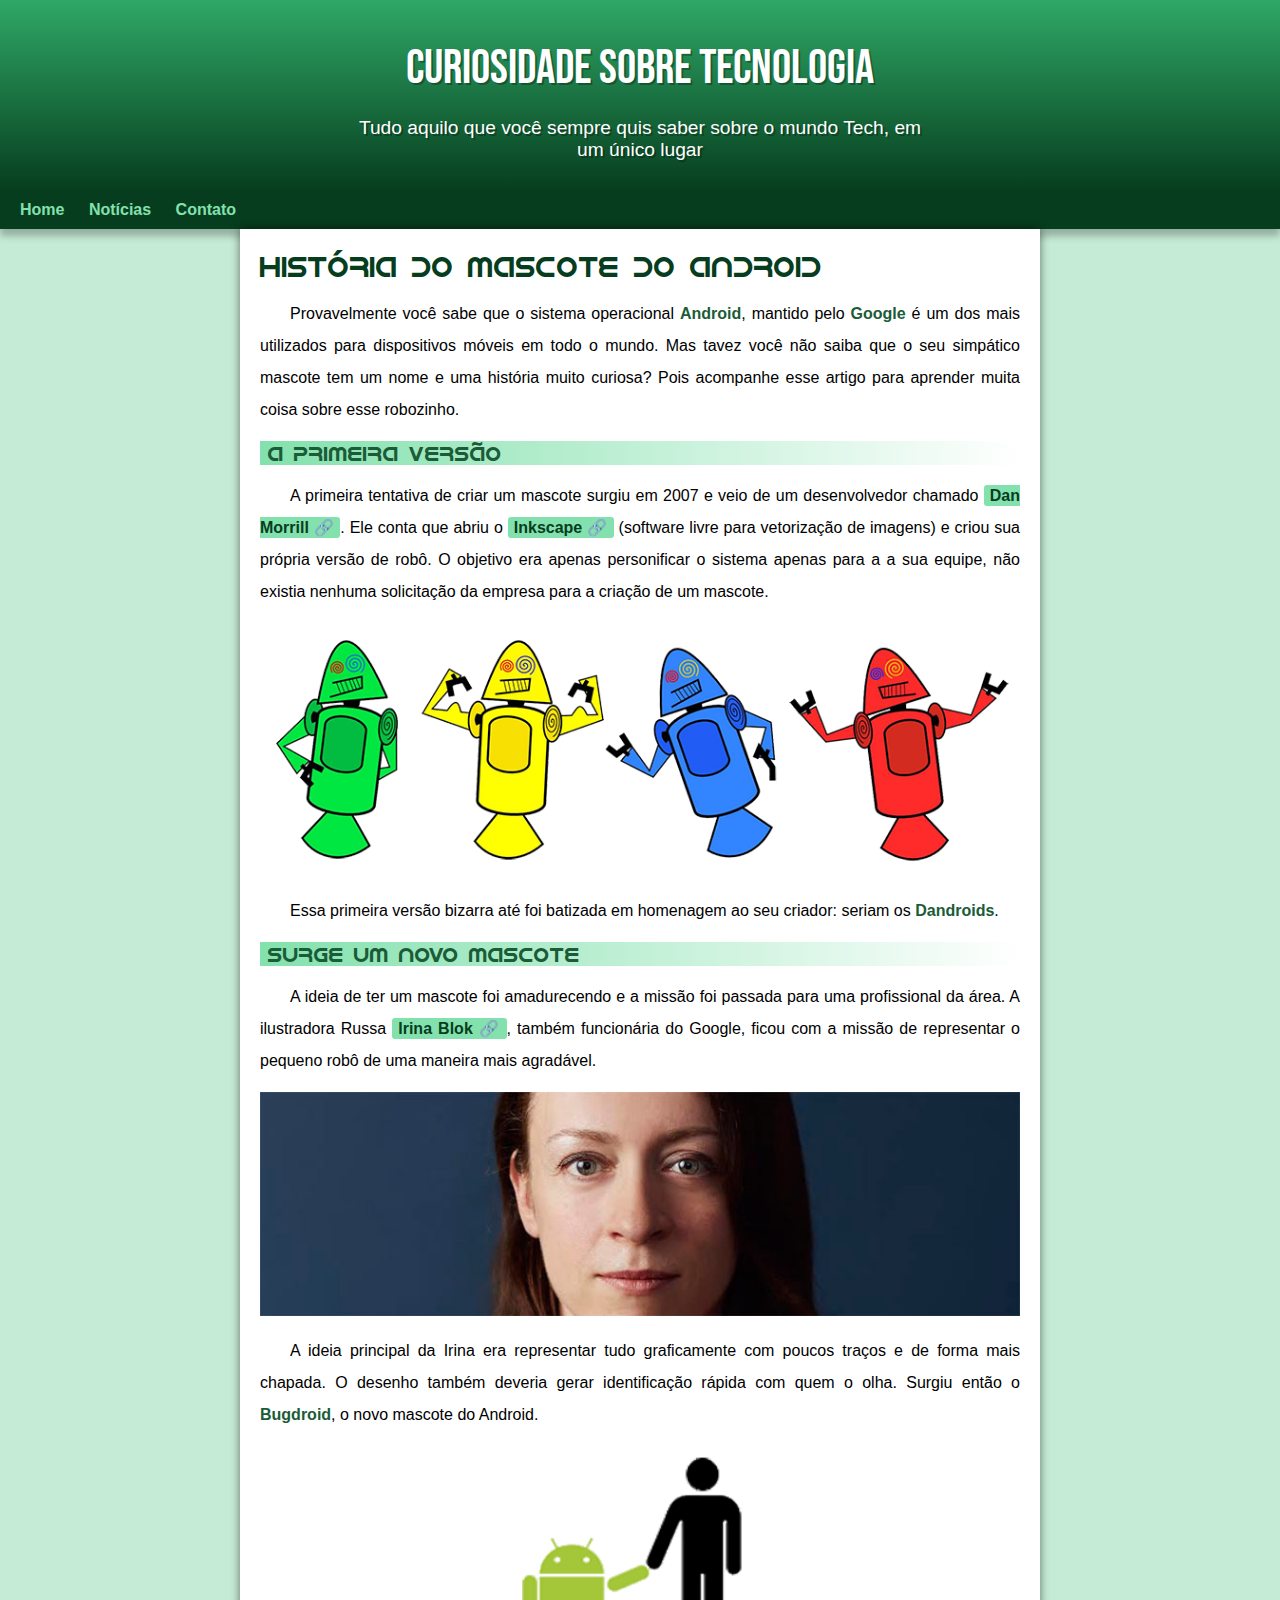
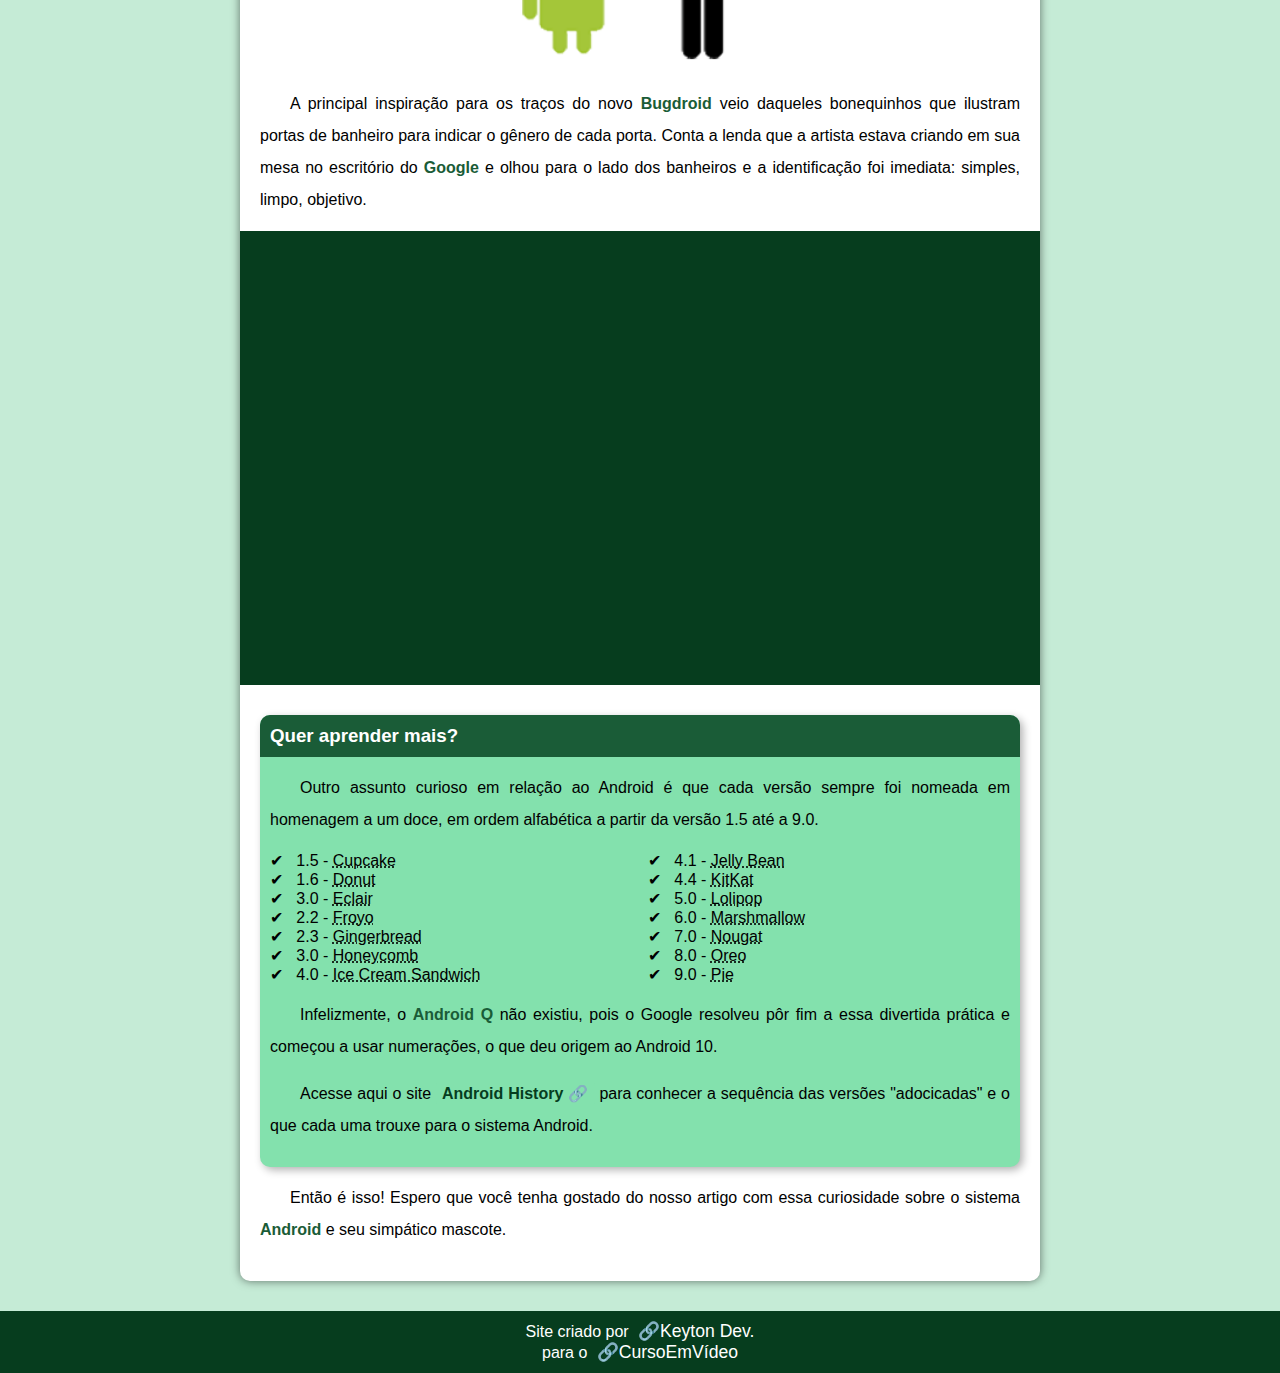
<file: index.html>
<!DOCTYPE html>
<html lang="pt-br">
<head>
    <meta charset="UTF-8">
    <meta name="viewport" content="width=device-width, initial-scale=1.0">
    <title>Como surgiu o Mascote do Android</title>
    <link rel="shortcut icon" href="imagens/favicon.ico" type="image/x-icon">
    <link rel="stylesheet" href="estilo/style.css">
</head>
<body>
    <header>
        <h1>Curiosidade sobre Tecnologia</h1>
        <p>Tudo aquilo que você sempre quis saber sobre o mundo Tech, em um único lugar</p>
    </header>
    <nav>
        <a href="#">Home</a>
        <a href="#">Notícias</a>
        <a href="#">Contato</a>
    </nav>
    <main>
        <article>
            <h1>História do Mascote do Android</h1>
            <p>Provavelmente você sabe que o sistema operacional <strong>Android</strong>, mantido pelo <strong>Google</strong> é um dos mais utilizados para dispositivos móveis em todo o mundo. Mas tavez você não saiba que o seu simpático mascote tem um nome e uma história muito curiosa? Pois acompanhe esse artigo para aprender muita coisa sobre esse robozinho.</p>

            <h2>A primeira versão</h2>

            <p>A primeira tentativa de criar um mascote surgiu em 2007 e veio de um desenvolvedor chamado <a href="https://androidcommunity.com/dan-morrill-shows-us-the-android-mascot-that-almost-was-20130103/" target="_blank" rel="external" class="externo">Dan Morrill</a>. Ele conta que abriu o <a href="https://inkscape.org/pt-br/" target="_blank" rel="external" class="externo">Inkscape</a> (software livre para vetorização de imagens) e criou sua própria versão de robô. O objetivo era apenas personificar o sistema apenas para a a sua equipe, não existia nenhuma solicitação da empresa para a criação de um mascote.</p>
            
            <picture>
                <source media="(max-width: 670px)" srcset="imagens/dan-droids-pq.png">
                <img src="imagens/dan-droids.png" alt="Primeiro Mascote do Android">
            </picture>

            <p>Essa primeira versão bizarra até foi batizada em homenagem ao seu criador: seriam os <strong>Dandroids</strong>.</p>

            <h2>Surge um novo mascote</h2>

            <p>A ideia de ter um mascote foi amadurecendo e a missão foi passada para uma profissional da área. A ilustradora Russa <a href="https://www.irinablok.com/android" target="_blank" rel="external" class="externo">Irina Blok</a>, também funcionária do Google, ficou com a missão de representar o pequeno robô de uma maneira mais agradável.</p>

            <picture>
                <source media="(max-width: 670px)" srcset="imagens/irina-blok-pq.jpg">
                <img src="imagens/irina-blok.jpg" alt="Irina blok, criadora do Bugdroid">
            </picture>

            <p>A ideia principal da Irina era representar tudo graficamente com poucos traços e de forma mais chapada. O desenho também deveria gerar identificação rápida com quem o olha. Surgiu então o <strong>Bugdroid</strong>, o novo mascote do Android.</p>

            <img src="imagens/bugdroid.png" class="pequena" alt="Bugdroid">

            <p>A principal inspiração para os traços do novo <strong>Bugdroid</strong> veio daqueles bonequinhos que ilustram portas de banheiro para indicar o gênero de cada porta. Conta a lenda que a artista estava criando em sua mesa no escritório do <strong>Google</strong> e olhou para o lado dos banheiros e a identificação foi imediata: simples, limpo, objetivo.</p>

            <div class="video">
                <iframe width="560" height="315" src="https://www.youtube.com/embed/l2UDgpLz20M" title="YouTube video player" frameborder="0" allow="accelerometer; autoplay; clipboard-write; encrypted-media; gyroscope; picture-in-picture" allowfullscreen></iframe>
            </div>
            
            <aside>
                <h3>Quer aprender mais?</h3>
                <p>Outro assunto curioso em relação ao Android é que cada versão sempre foi nomeada em homenagem a um doce, em ordem alfabética a partir da versão 1.5 até a 9.0.</p>
                
                <ul>
                    <li>
                        1.5 - <abbr title="Bolinho">Cupcake</abbr>
                    </li>
                    <li>
                        1.6 - <abbr title="rosquinha">Donut</abbr>
                    </li>
                    <li>
                        3.0 - <abbr title="Bomba">Eclair</abbr>
                    </li>
                    <li>
                        2.2 - <abbr title="Iogurte Congelado">Froyo</abbr>
                    </li>
                    <li>
                        2.3 - <abbr title="Biscoito de Gengibre">Gingerbread</abbr>
                    </li>
                    <li>
                        3.0 - <abbr title="Favo de Mel">Honeycomb</abbr>
                    </li>
                    <li>
                        4.0 - <abbr title="Sanduiche de Sorvete">Ice Cream Sandwich</abbr>
                    </li>
                    <li>
                        4.1 - <abbr title="Jujuba">Jelly Bean</abbr>
                    </li>
                    <li>
                        4.4 - <abbr title="KitKat">KitKat</abbr>
                    </li>
                    <li>
                        5.0 - <abbr title="Pirulito">Lolipop</abbr>
                    </li>
                    <li>
                        6.0 - <abbr title="Marshmallow">Marshmallow</abbr>
                    </li>
                    <li>
                        7.0 - <abbr title="Torrone">Nougat</abbr>
                    </li>
                    <li>
                        8.0 - <abbr title="Oreo">Oreo</abbr>
                    </li>
                    <li>
                        9.0 - <abbr title="Torta">Pie</abbr>
                    </li>
                </ul>
                <p>Infelizmente, o <strong>Android Q</strong> não existiu, pois o Google resolveu pôr fim a essa divertida prática e começou a usar numerações, o que deu origem ao Android 10.</p>

                <p>Acesse aqui o site <a href="https://www.android.com/" target="_blank" rel="external" class="externo">Android History</a> para conhecer a sequência das versões "adocicadas" e o que cada uma trouxe para o sistema Android.</p>
            </aside>
            <p>Então é isso! Espero que você tenha gostado do nosso artigo com essa curiosidade sobre o sistema <strong>Android</strong> e seu simpático mascote.</p>
        </article>
    </main>
    <footer>
        <p>Site criado por <a href="https://github.com/keytoncunha" target="_blank" rel="external">Keyton Dev.</a><br> para o <a href="https://www.youtube.com/cursoemvideo" target="_blank" rel="external">CursoEmVídeo</a></p>
    </footer>
</body>
</html>
</file>
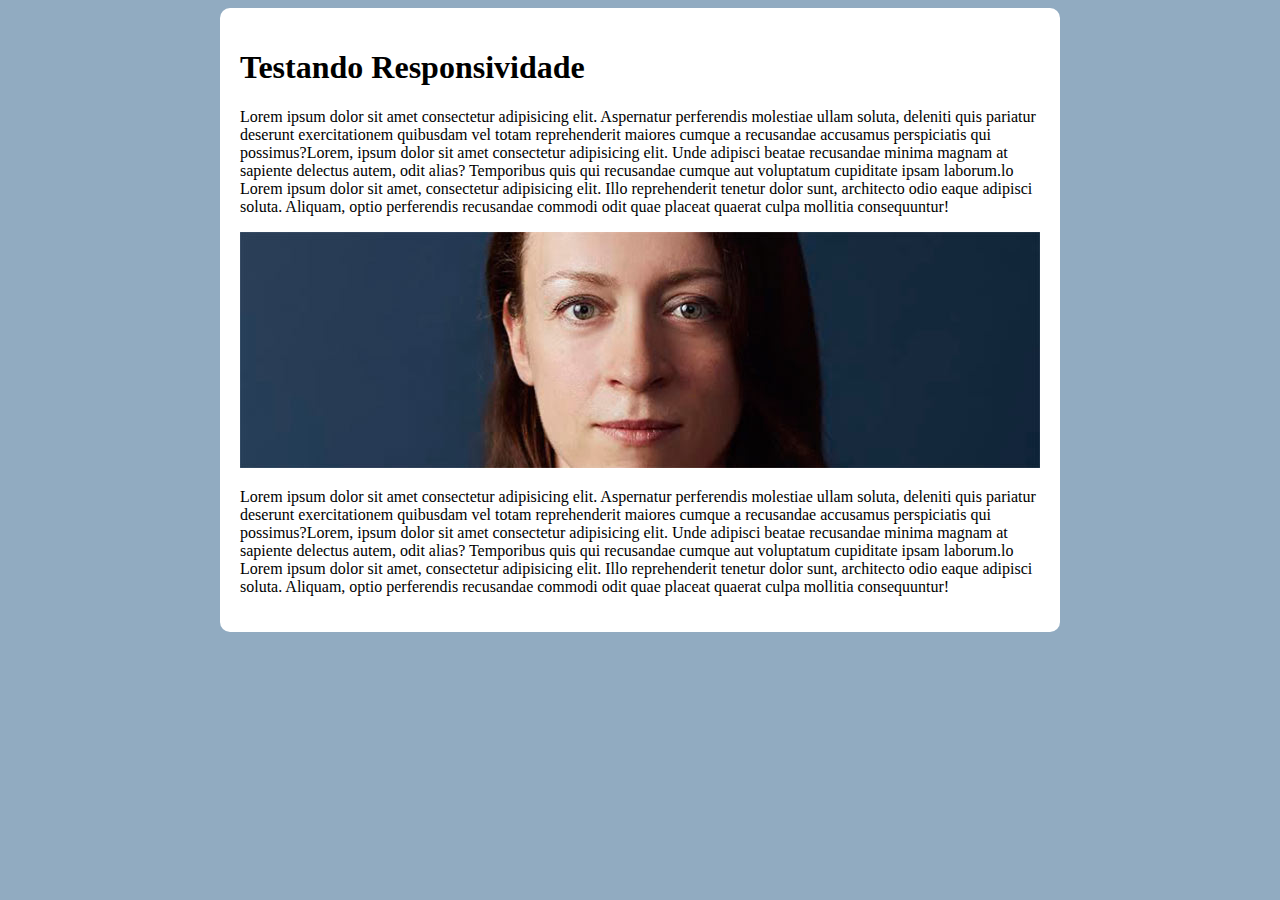
<file: estilo/responsivo.html>
<!DOCTYPE html>
<html lang="pt-br">
<head>
    <meta charset="UTF-8">
    <meta name="viewport" content="width=device-width, initial-scale=1.0">
    <title>Teste de Responsividade</title>
    <style>
        body{
            background-color: #10477775;
        }
        main{
            background-color: #fff;
            padding: 20px;
            border-radius: 10px;
            min-width: 280px;
            max-width: 800px;
            margin: auto;
        }
        img{
            width: 100%;
        }
    </style>
</head>
<body>
    <main>
        <h1>Testando Responsividade</h1>
        <p>Lorem ipsum dolor sit amet consectetur adipisicing elit. Aspernatur perferendis molestiae ullam soluta, deleniti quis pariatur deserunt exercitationem quibusdam vel totam reprehenderit maiores cumque a recusandae accusamus perspiciatis qui possimus?Lorem, ipsum dolor sit amet consectetur adipisicing elit. Unde adipisci beatae recusandae minima magnam at sapiente delectus autem, odit alias? Temporibus quis qui recusandae cumque aut voluptatum cupiditate ipsam laborum.lo Lorem ipsum dolor sit amet, consectetur adipisicing elit. Illo reprehenderit tenetur dolor sunt, architecto odio eaque adipisci soluta. Aliquam, optio perferendis recusandae commodi odit quae placeat quaerat culpa mollitia consequuntur!</p>
        <picture>
            <source media="(max-width: 600px)" srcset="../imagens/irina-blok-pq.jpg">
            <img src="../imagens/irina-blok.jpg" alt="">
        </picture>
        <p>Lorem ipsum dolor sit amet consectetur adipisicing elit. Aspernatur perferendis molestiae ullam soluta, deleniti quis pariatur deserunt exercitationem quibusdam vel totam reprehenderit maiores cumque a recusandae accusamus perspiciatis qui possimus?Lorem, ipsum dolor sit amet consectetur adipisicing elit. Unde adipisci beatae recusandae minima magnam at sapiente delectus autem, odit alias? Temporibus quis qui recusandae cumque aut voluptatum cupiditate ipsam laborum.lo Lorem ipsum dolor sit amet, consectetur adipisicing elit. Illo reprehenderit tenetur dolor sunt, architecto odio eaque adipisci soluta. Aliquam, optio perferendis recusandae commodi odit quae placeat quaerat culpa mollitia consequuntur!</p>
    </main>
</body>
</html>
</file>
<file: estilo/style.css>
@charset "UTF-8";

@import url('https://fonts.googleapis.com/css2?family=Bebas+Neue&display=swap');
@font-face {
    font-family: 'Android';
    src: url('../fontes/idroid.otf') format('opentype');
    font-weight: normal;
}
:root{
    --cor0: #c5ebd6;
    --cor1: #83e1ad;
    --cor2: #3ddc84;
    --cor3: #2fa866;
    --cor4: #1a5c37;
    --cor5: #063d1e;

    --fonte-padrao: Arial, Helvetica, sans-serif;
    --fonte-destaque: 'Bebas Neue', cursiva;
    --font-android: 'Android', cursiva;
}
*{
    margin: 0px;
    padding: 0px;
    box-sizing: border-box;
}

body{
    background-color: var(--cor0);
    font-family: var(--fonte-padrao);
}
a.externo::after{
    content: '\00A0\1F517';

}



header{
    background-image: linear-gradient(to bottom, var(--cor3), var(--cor5));
    min-height: 150px;
    text-align: center;
    padding-top: 40px;
}
header > h1{
    color: #fff;
    font-family: var(--fonte-destaque);
    font-size: 3em;
    font-weight: normal;
    margin-bottom: 20px;
    text-shadow: 2px 2px 0px rgba(0, 0, 0, 0.295);
}
header > p{
    font-family: var(--fonte-padrao);
    font-size: 1.2em;
    color: #fff;
    max-width: 600px;
    padding-right: 10px;
    padding-left: 10px;
    margin: auto;
    padding-bottom: 30px;
    text-shadow: 2px 2px 0px rgba(0, 0, 0, 0.295);
}

nav{
    background-color: var(--cor5);
    padding: 10px;
    box-shadow: 0px 7px 7px rgba(0, 0, 0, 0.253);
}
nav > a{
    color: var(--cor1);
    padding: 10px;
    border-radius: 5px;
    text-decoration: none;
    font-weight: bold;
    transition-duration: .5s;
}
nav > a:hover{
    background-color: var(--cor3);
    color: var(--cor5);
}
main{
    min-width: 280px;
    max-width: 800px;
    margin: auto;
    margin-bottom: 30px;
    padding: 20px;
    background-color: #fff;
    box-shadow: 0px 0px 10px rgba(0, 0, 0, 0.522);
    border-bottom-left-radius: 10px;
    border-bottom-right-radius: 10px;
}
main h1{
    color: var(--cor5);
    font-family: var(--font-android);
    font-weight: normal;
    font-size: 1.8em;
}
main h2{
    font-family: var(--font-android);
    color: var(--cor4);
    font-size: 1.3em;
    font-weight: normal;
    background-image: linear-gradient(to right, var(--cor1), transparent);
    text-indent: 8px;
}
main p{
    margin: 15px 0px;
    text-align: justify;
    text-indent: 30px;
    font-size: 1em;
    line-height: 2em;
}
main strong{
    color: var(--cor4);
    font-weight: bold;
}
main a{
    text-decoration: none;
    font-weight: bold;
    color: var(--cor5);
    background-color: var(--cor1);
    padding: 2px 6px;
    border-radius: 3px;
}
main a:hover{
    text-decoration: underline;
    color: var(--cor4);
}
main img{
    width: 100%;
}
main img.pequena{
    max-width: 350px;
    display: block;
    margin: auto;
}

div.video{
    background-color: var(--cor5);
    margin: 0px -20px 30px -20px;
    padding: 20px;
    padding-bottom: 57%;
    position: relative;
}
div.video > iframe{
    position: absolute;
    top: 5%;
    left: 5%;
    width: 90%;
    height: 90%;
}

aside{
    background-color: var(--cor1);
    padding: 10px;
    border-radius: 10px;
    box-shadow: 3px 3px 8px rgba(0, 0, 0, 0.305);
}
aside > h3{
    background-color: var(--cor4);
    color: #fff;
    padding: 10px;
    margin: -10px -10px 0px -10px;
    border-radius: 10px 10px 0px 0px;
}
aside > ul{
    list-style-type: '\2714\00A0\00A0';
    /*list-style-type NÃO É COMPATIVEL COM TODOS OS TIPOS DE NAVEGADORES*/
    list-style-position: inside;
    columns: 2;
}

footer{
    background-color: var(--cor5);
    color: #fff;
    text-align: center;
    font-size: 1em;
    padding: 10px;
}
footer a{
    color: #fff;
    font-size: 1.1em;
    /* font-weight: bold; */
    text-decoration: none;
}
footer a:hover{
    text-decoration: underline;
    color: var(--cor1);
}
footer a::before{
    content: '\00A0\1F517';
}
</file>
